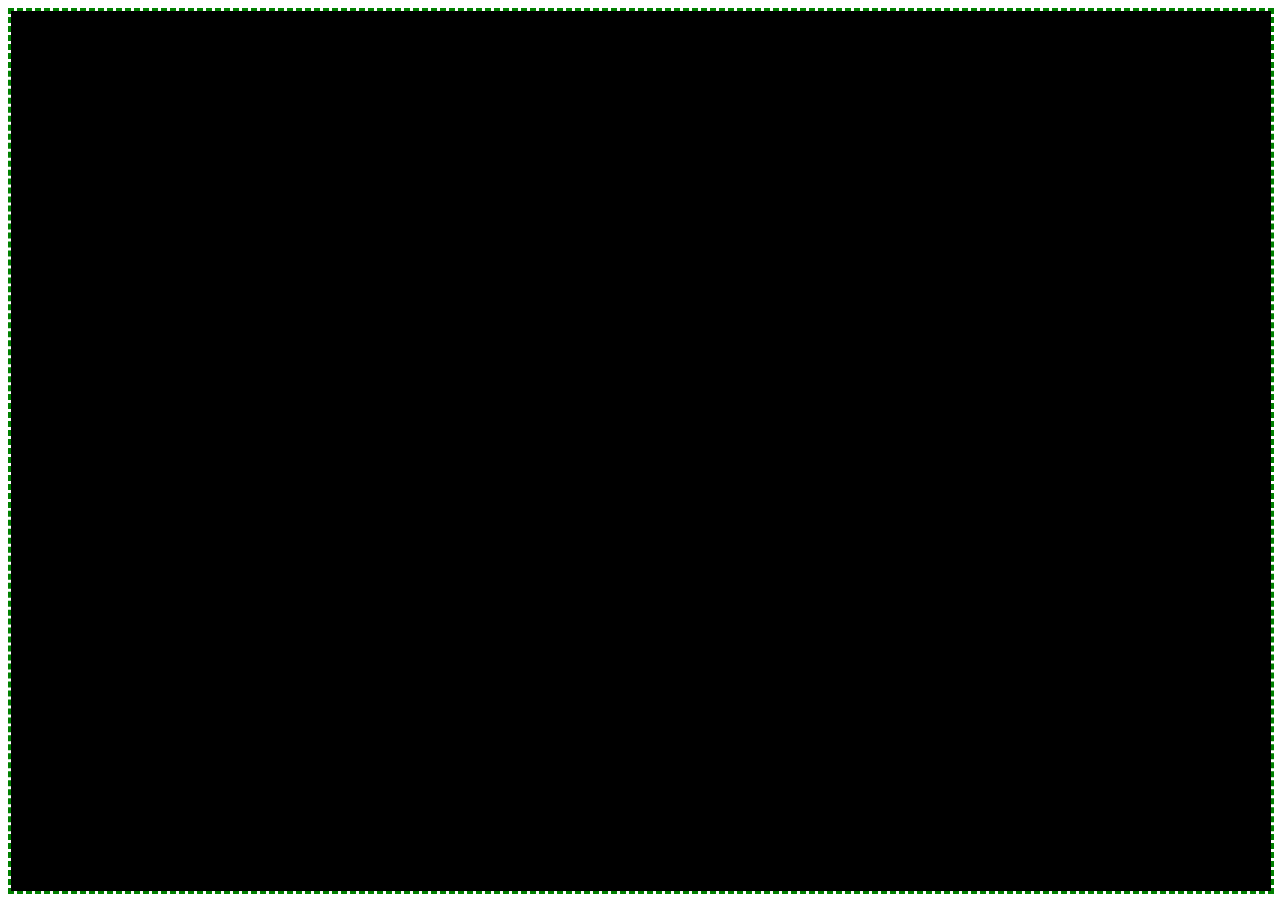
<file: index.html>
<!doctype html>

<html lang="en">
<head>
  <meta charset="utf-8">
  <meta name="viewport" content="width=device-width, initial-scale=1">

  <title>A Basic HTML5 Template</title>
  <meta name="description" content="A simple HTML5 Template for new projects.">
  <meta name="author" content="SitePoint">

  <meta property="og:title" content="A Basic HTML5 Template">
  <meta property="og:type" content="website">
  <meta property="og:description" content="A simple HTML5 Template for new projects.">

  <!--<link rel="icon" href="/favicon.ico">-->
  <link rel="stylesheet" href="css/styles.css">

</head>

<body>
  <!-- your content here... -->
  
</body>
    <script src="js/script.js"></script>
</html>
</file>
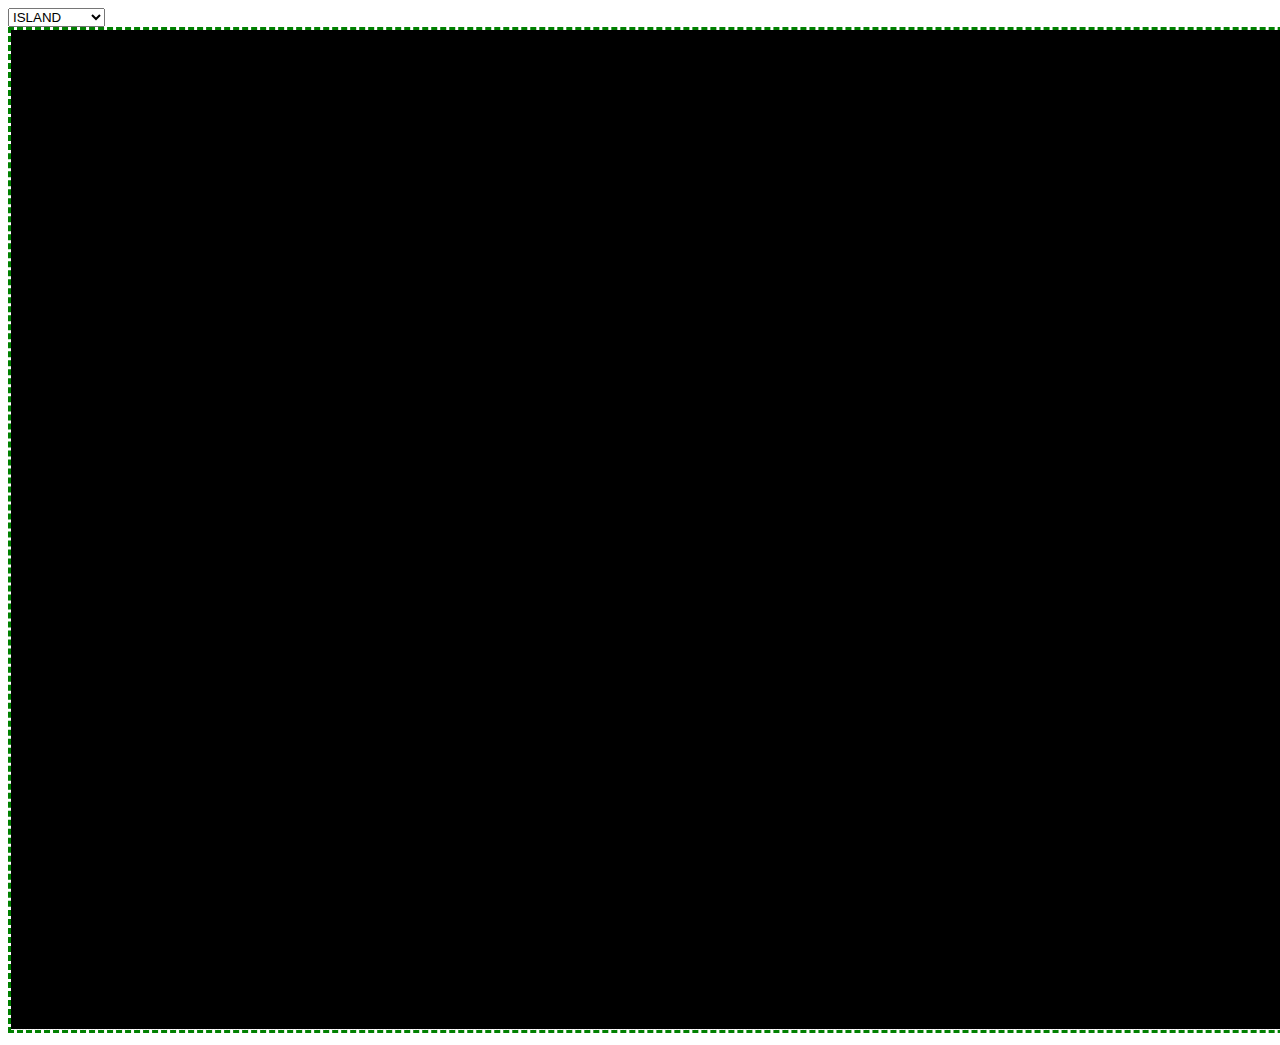
<file: CellularAutomata.html>
<!doctype html>

<html lang="en">
<head>
  <meta charset="utf-8">
  <meta name="viewport" content="width=device-width, initial-scale=1">

  <title>A Basic HTML5 Template</title>
  <meta name="description" content="A simple HTML5 Template for new projects.">
  <meta name="author" content="SitePoint">

  <meta property="og:title" content="A Basic HTML5 Template">
  <meta property="og:type" content="website">
  <meta property="og:description" content="A simple HTML5 Template for new projects.">

  <!--<link rel="icon" href="/favicon.ico">-->
  <link rel="stylesheet" href="css/styles.css">

</head>

<body>
  <!-- your content here... -->
  
</body>
    <script src="js/cellular_automata.js"></script>
</html>
</file>
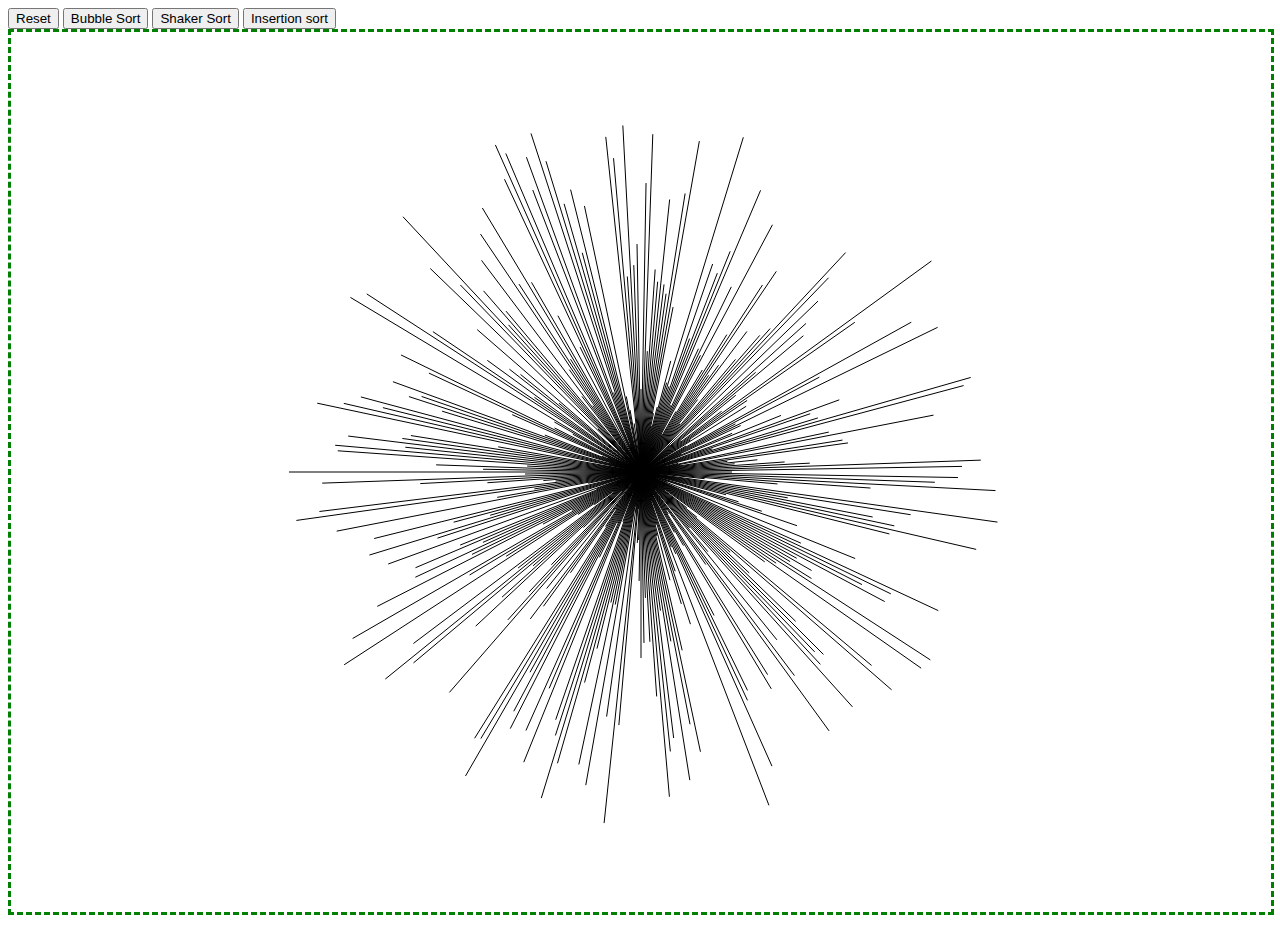
<file: Sorting.html>
<!doctype html>

<html lang="en">
<head>
  <meta charset="utf-8">
  <meta name="viewport" content="width=device-width, initial-scale=1">

  <title>A Basic HTML5 Template</title>
  <meta name="description" content="A simple HTML5 Template for new projects.">
  <meta name="author" content="SitePoint">

  <meta property="og:title" content="A Basic HTML5 Template">
  <meta property="og:type" content="website">
  <meta property="og:description" content="A simple HTML5 Template for new projects.">

  <!--<link rel="icon" href="/favicon.ico">-->
  <link rel="stylesheet" href="css/styles.css">

</head>

<body>
  <!-- your content here... -->
  
</body>
    <script src="js/sorting.js"></script>
</html>
</file>
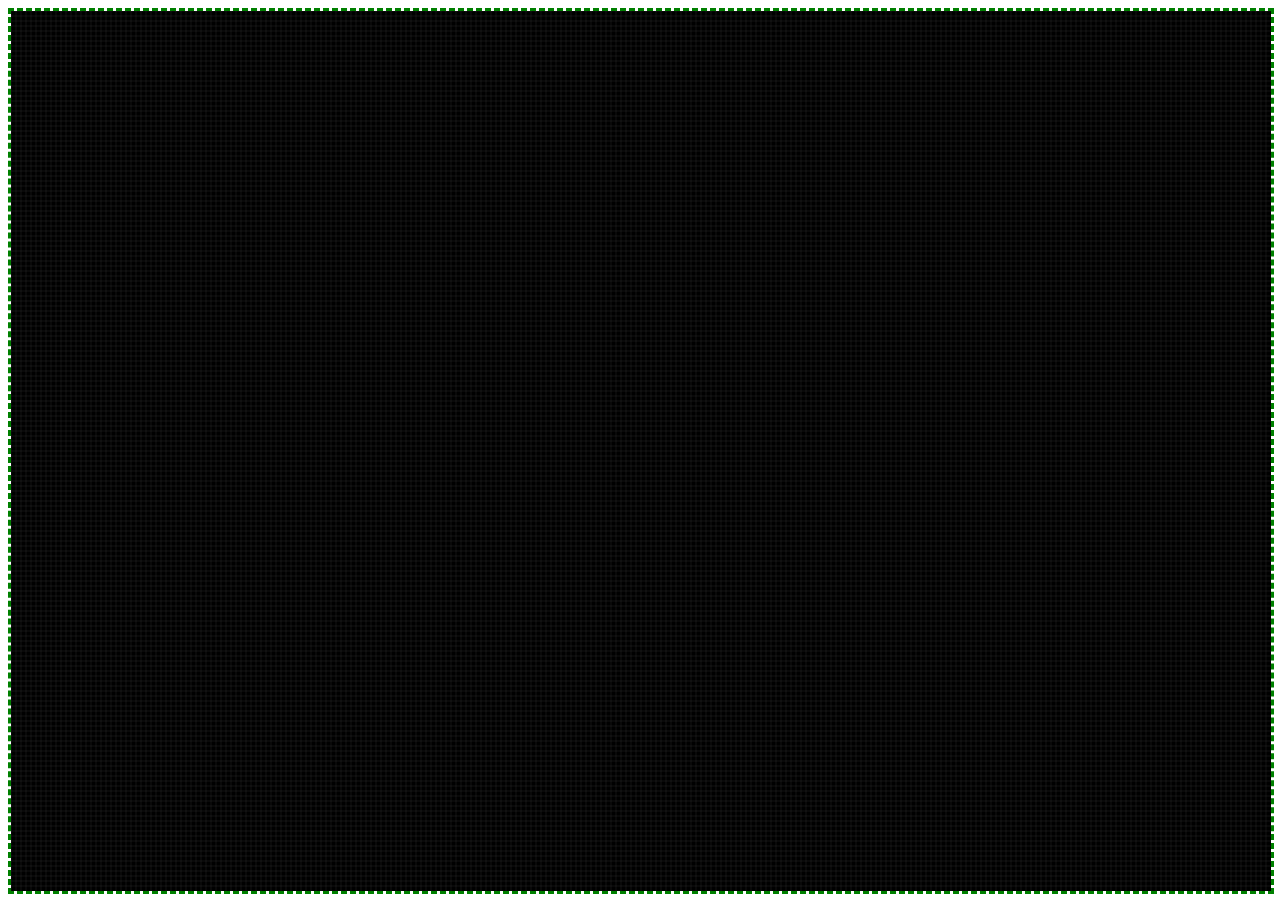
<file: Wireworld.html>
<!doctype html>

<html lang="en">
<head>
  <meta charset="utf-8">
  <meta name="viewport" content="width=device-width, initial-scale=1">

  <title>A Basic HTML5 Template</title>
  <meta name="description" content="A simple HTML5 Template for new projects.">
  <meta name="author" content="SitePoint">

  <meta property="og:title" content="A Basic HTML5 Template">
  <meta property="og:type" content="website">
  <meta property="og:description" content="A simple HTML5 Template for new projects.">

  <!--<link rel="icon" href="/favicon.ico">-->
  <link rel="stylesheet" href="css/styles.css">

</head>

<body>
  <!-- your content here... -->
  
</body>
    <script src="js/wireworld.js"></script>
</html>
</file>
<file: css/styles.css>
#canvas {
    border: dashed green;
}
</file>
